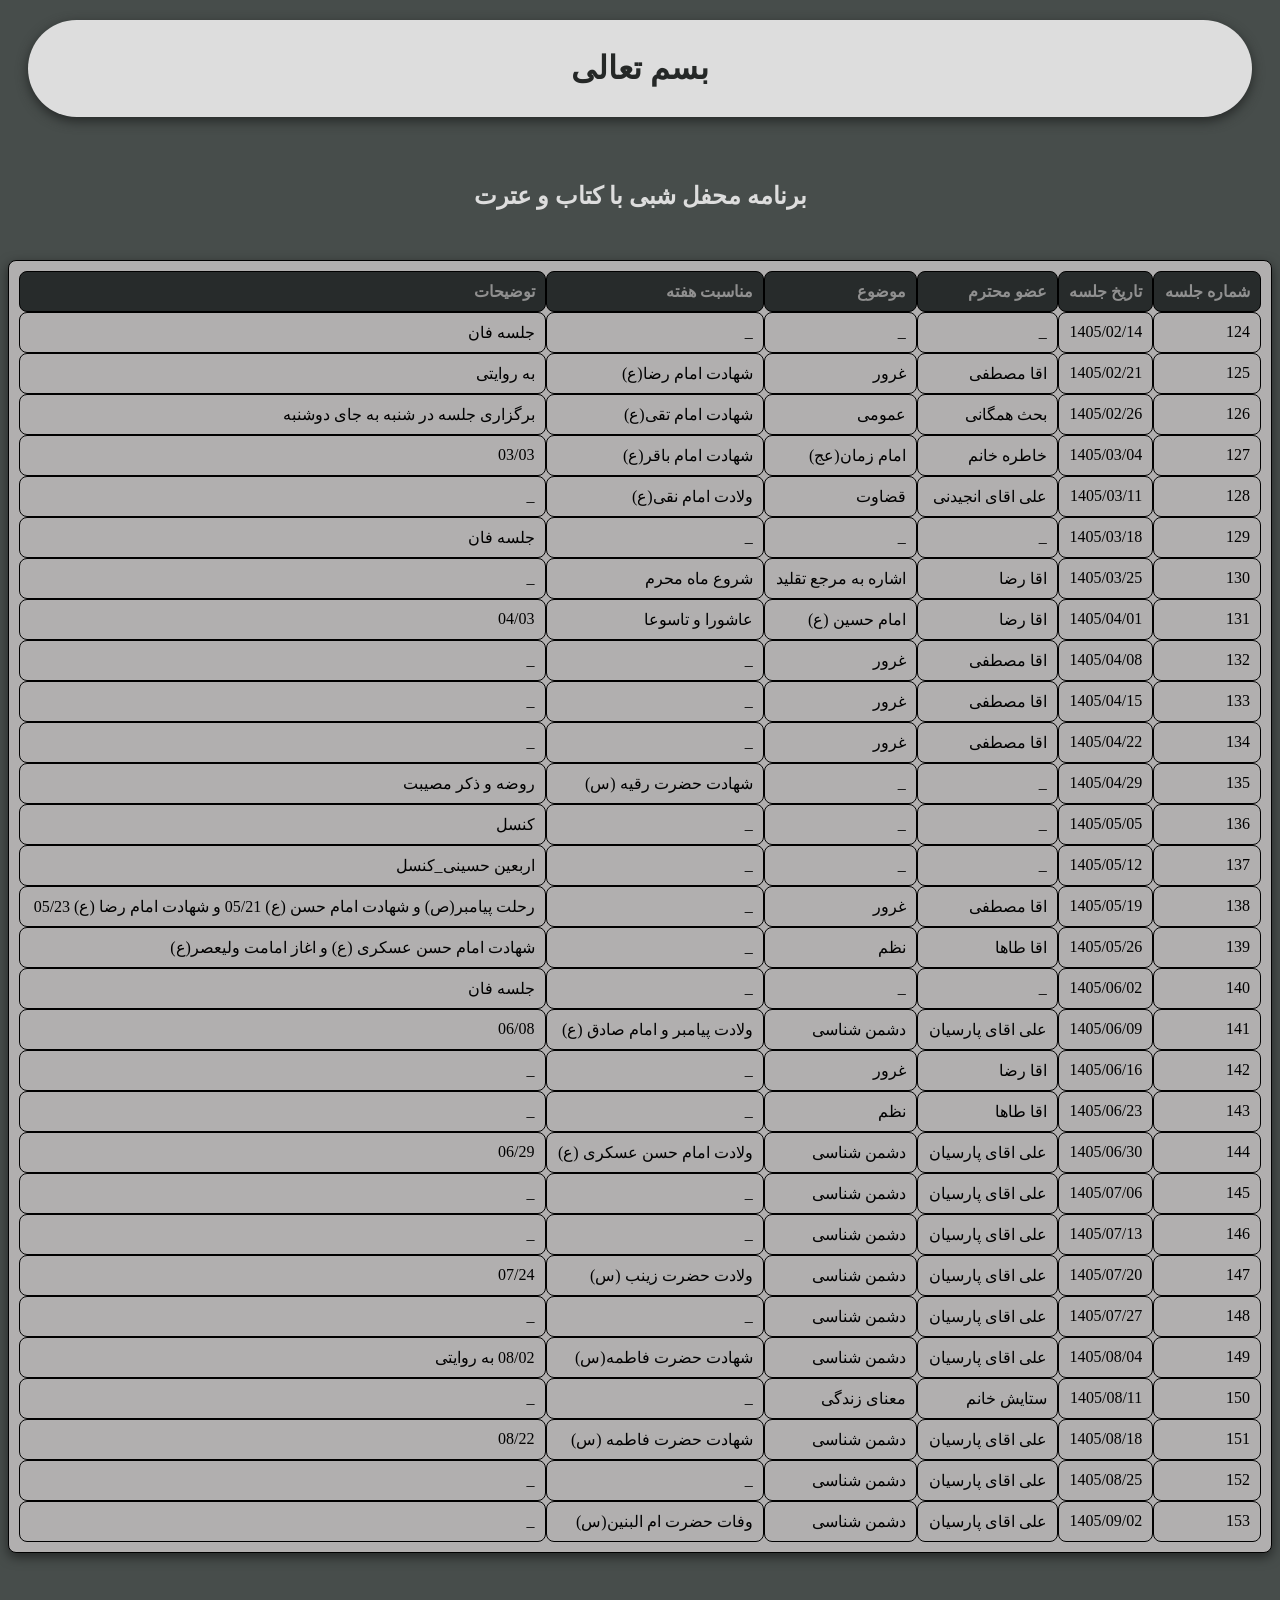
<file: index.html>
<!DOCTYPE html>
<html>
    <head>
        <meta charset="UTF-8">
        <meta name="viewport" content="width=device-width", initial-scale="1.0">
        <title>برنامه محفل</title>
        <link rel="stylesheet" href="form.css">
    </head>
    <body>
        <header>
            <h1> بسم تعالی</h1>
        </header>
        <main>
            <h2 id="barn">برنامه محفل شبی با کتاب و عترت</h2>
            <table id="schedule">
                <thead>
                    <tr>
                        <td id="topics"><b>شماره جلسه</b></td>
                        <td id="topics"><b>تاریخ جلسه</b></td>
                        <td id="topics"><b>عضو محترم</b></td>
                        <td id="topics"><b>موضوع</b></td>
                        <td id="topics"><b>مناسبت هفته</b></td>
                        <td id="topics"><b>توضیحات</b></td>
                    </tr>
                    <tbody>
                        <tr>
                            <td>124</td>
                            <td>1405/02/14</td>
                            <td>_</td>
                            <td>_</td>
                            <td>_</td>
                            <td>جلسه فان</td>
                        </tr>
                        <tr>
                            <td>125</td>
                            <td>1405/02/21</td>
                            <td>اقا مصطفی</td>
                            <td>غرور</td>
                            <td>شهادت امام رضا(ع)</td>
                            <td>به روایتی</td>
                        </tr>
                        <tr>
                            <td>126</td>
                            <td>1405/02/26</td>
                            <td>بحث همگانی</td>
                            <td>عمومی</td>
                            <td>شهادت امام تقی(ع)</td>
                            <td>برگزاری جلسه در شنبه به جای دوشنبه</td>
                        </tr>
                        <tr>
                            <td>127</td>
                            <td>1405/03/04</td>
                            <td>خاطره خانم</td>
                            <td>امام زمان(عج)</td>
                            <td>شهادت امام باقر(ع)</td>
                            <td> 03/03</td>
                        </tr>
                        <tr>
                            <td>128</td>
                            <td>1405/03/11</td>
                            <td>علی اقای انجیدنی</td>
                            <td>قضاوت</td>
                            <td>ولادت امام نقی(ع)</td>
                            <td>_</td>
                        </tr>
                        <tr>
                            <td>129</td>
                            <td>1405/03/18</td>
                            <td>_</td>
                            <td>_</td>
                            <td>_</td>
                            <td>جلسه فان</td>
                        </tr>
                        <tr>
                            <td>130</td>
                            <td>1405/03/25</td>
                            <td>اقا رضا</td>
                            <td>اشاره به مرجع تقلید</td>
                            <td>شروع ماه محرم</td>
                            <td>_</td>
                        </tr>
                        <tr>
                            <td>131</td>
                            <td>1405/04/01</td>
                            <td>اقا رضا</td>
                            <td>امام حسین (ع)</td>
                            <td>عاشورا و تاسوعا</td>
                            <td> 04/03</td>
                        </tr>
                        <tr>
                            <td>132</td>
                            <td>1405/04/08</td>
                            <td>اقا مصطفی</td>
                            <td>غرور</td>
                            <td>_</td>
                            <td>_</td>
                        </tr>
                        <tr>
                            <td>133</td>
                            <td>1405/04/15</td>
                            <td>اقا مصطفی</td>
                            <td>غرور</td>
                            <td>_</td>
                            <td>_</td>
                        </tr>
                        <tr>
                            <td>134</td>
                            <td>1405/04/22</td>
                            <td>اقا مصطفی</td>
                            <td>غرور</td>
                            <td>_</td>
                            <td>_</td>
                        </tr>
                        <tr>
                            <td>135</td>
                            <td>1405/04/29</td>
                            <td>_</td>
                            <td>_</td>
                            <td> شهادت حضرت رقیه (س)</td>
                            <td> روضه و ذکر مصیبت </td>
                        </tr>
                        <tr>
                            <td>136</td>
                            <td>1405/05/05</td>
                            <td>_</td>
                            <td>_</td>
                            <td>_</td>
                            <td>کنسل</td>
                        </tr>
                        <tr>
                            <td>137</td>
                            <td>1405/05/12</td>
                            <td>_</td>
                            <td>_</td>
                            <td>_</td>
                            <td>اربعین حسینی_کنسل</td>
                        </tr>
                         <tr>
                            <td>138</td>
                            <td>1405/05/19</td>
                            <td>اقا مصطفی</td>
                            <td>غرور</td>
                            <td>_</td>
                            <td>    رحلت پیامبر(ص) و شهادت امام حسن (ع)  05/21 و شهادت امام رضا (ع) 05/23</td>
                        </tr>
                        <tr>
                            <td>139</td>
                            <td>1405/05/26</td>
                            <td>اقا طاها</td>
                            <td>نظم</td>
                            <td>_</td>
                            <td>شهادت امام حسن عسکری (ع) و اغاز امامت ولیعصر(ع)</td>
                        </tr>
                        <tr>
                            <td>140</td>
                            <td>1405/06/02</td>
                            <td>_</td>
                            <td>_</td>
                            <td>_</td>
                            <td>جلسه فان</td>
                        </tr>
                        <tr>
                            <td>141</td>
                            <td>1405/06/09</td>
                            <td>علی اقای پارسیان</td>
                            <td>دشمن شناسی</td>
                            <td>ولادت پیامبر و امام صادق (ع)</td>
                            <td>06/08</td>
                        </tr>
                        <tr>
                            <td>142</td>
                            <td>1405/06/16</td>
                            <td>اقا رضا</td>
                            <td>غرور</td>
                            <td>_</td>
                            <td>_</td>
                        </tr>
                         <tr>
                            <td>143</td>
                            <td>1405/06/23</td>
                            <td>اقا طاها</td>
                            <td>نظم</td>
                            <td>_</td>
                            <td>_</td>
                        </tr>
                        <tr>
                            <td>144</td>
                            <td>1405/06/30</td>
                            <td>علی اقای پارسیان</td>
                            <td>دشمن شناسی</td>
                            <td>ولادت امام حسن عسکری (ع)</td>
                            <td>06/29</td>
                        </tr>
                         <tr>
                            <td>145</td>
                            <td>1405/07/06</td>
                            <td>علی اقای پارسیان</td>
                            <td>دشمن شناسی</td>
                            <td>_</td>
                            <td>_</td>
                        </tr>
                        <tr>
                            <td>146</td>
                            <td>1405/07/13</td>
                            <td>علی اقای پارسیان</td>
                            <td>دشمن شناسی</td>
                            <td>_</td>
                            <td>_</td>
                        </tr>
                        <tr>
                            <td>147</td>
                            <td>1405/07/20</td>
                            <td>علی اقای پارسیان</td>
                            <td>دشمن شناسی</td>
                            <td>ولادت حضرت زینب (س)</td>
                            <td>07/24</td>
                        </tr>
                        <tr>
                            <td>148</td>
                            <td>1405/07/27</td>
                            <td>علی اقای پارسیان</td>
                            <td>دشمن شناسی</td>
                            <td>_</td>
                            <td>_</td>
                        </tr>
                        <tr>
                            <td>149</td>
                            <td>1405/08/04</td>
                            <td>علی اقای پارسیان</td>
                            <td>دشمن شناسی</td>
                            <td>شهادت حضرت فاطمه(س)</td>
                            <td>08/02 به روایتی</td>
                        </tr>
                        <tr>
                            <td>150</td>
                            <td>1405/08/11</td>
                            <td>ستایش خانم</td>
                            <td> معنای زندگی</td>
                            <td>_</td>
                            <td>_</td>
                        </tr>
                        <tr>
                            <td>151</td>
                            <td>1405/08/18</td>
                            <td>علی اقای پارسیان</td>
                            <td>دشمن شناسی</td>
                            <td>شهادت حضرت فاطمه (س)</td>
                            <td>08/22</td>
                        </tr>
                        <tr>
                            <td>152</td>
                            <td>1405/08/25</td>
                            <td>علی اقای پارسیان</td>
                            <td>دشمن شناسی</td>
                            <td>_</td>
                            <td>_</td>
                        </tr>
                        <tr>
                            <td>153</td>
                            <td>1405/09/02</td>
                            <td>علی اقای پارسیان</td>
                            <td>دشمن شناسی</td>
                            <td>وفات حضرت ام البنین(س)</td>
                            <td>_</td>
                        </tr>
                    </tbody>
                </thead>
            </table>
        </main>
    </body>
</html>
</file>
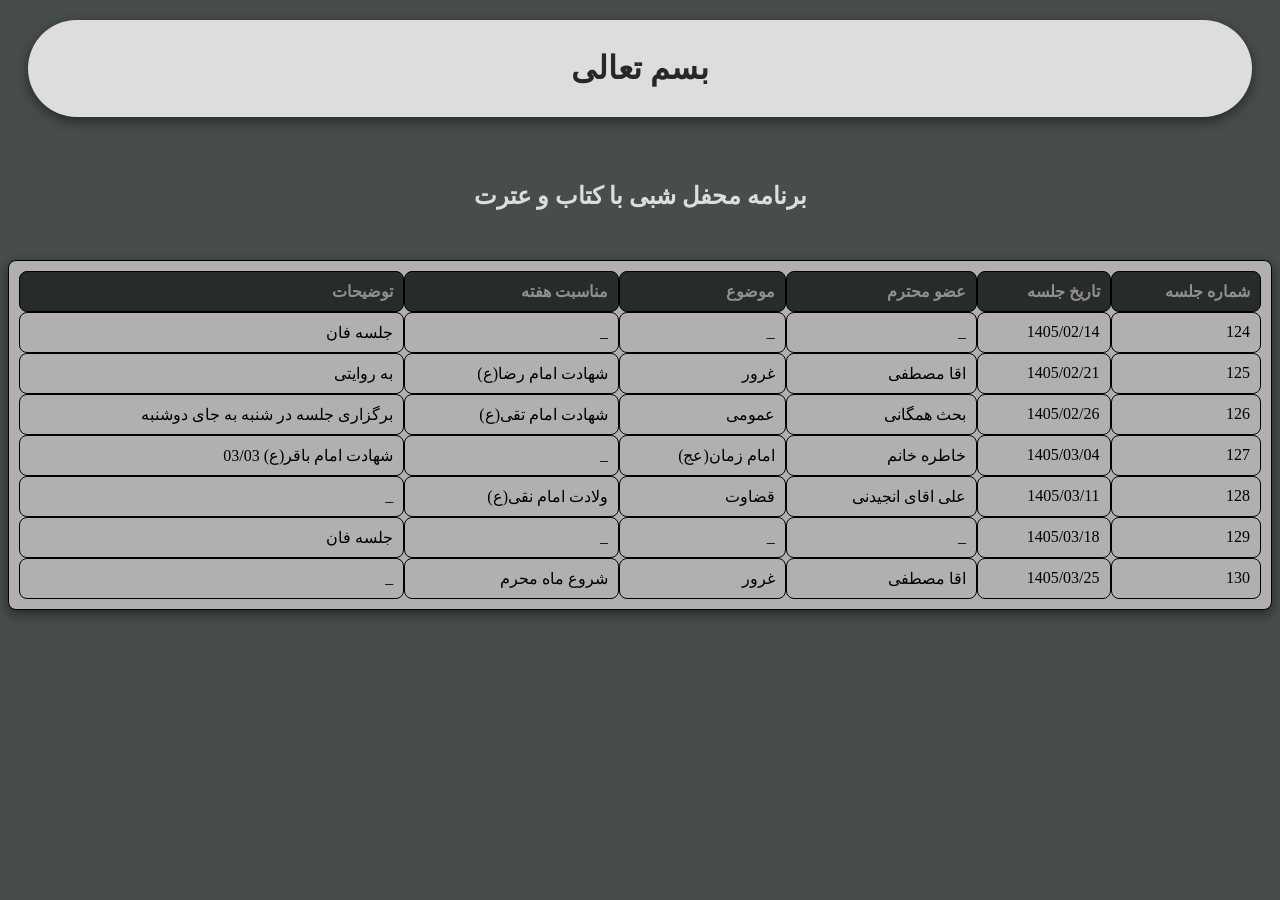
<file: schedule.html>
<!DOCTYPE html>
<html>
    <head>
        <meta charset="UTF-8">
        <meta name="viewport" content="width=device-width", initial-scale="1.0">
        <title>برنامه محفل</title>
        <link rel="stylesheet" href="form.css">
    </head>
    <body>
        <header>
            <h1> بسم تعالی</h1>
        </header>
        <main>
            <h2 id="barn">برنامه محفل شبی با کتاب و عترت</h2>
            <table id="schedule">
                <thead>
                    <tr>
                        <td id="topics"><b>شماره جلسه</b></td>
                        <td id="topics"><b>تاریخ جلسه</b></td>
                        <td id="topics"><b>عضو محترم</b></td>
                        <td id="topics"><b>موضوع</b></td>
                        <td id="topics"><b>مناسبت هفته</b></td>
                        <td id="topics"><b>توضیحات</b></td>
                    </tr>
                    <tbody>
                        <tr>
                            <td>124</td>
                            <td>1405/02/14</td>
                            <td>_</td>
                            <td>_</td>
                            <td>_</td>
                            <td>جلسه فان</td>
                        </tr>
                        <tr>
                            <td>125</td>
                            <td>1405/02/21</td>
                            <td>اقا مصطفی</td>
                            <td>غرور</td>
                            <td>شهادت امام رضا(ع)</td>
                            <td>به روایتی</td>
                        </tr>
                        <tr>
                            <td>126</td>
                            <td>1405/02/26</td>
                            <td>بحث همگانی</td>
                            <td>عمومی</td>
                            <td>شهادت امام تقی(ع)</td>
                            <td>برگزاری جلسه در شنبه به جای دوشنبه</td>
                        </tr>
                        <tr>
                            <td>127</td>
                            <td>1405/03/04</td>
                            <td>خاطره خانم</td>
                            <td>امام زمان(عج)</td>
                            <td>_</td>
                            <td>شهادت امام باقر(ع) 03/03</td>
                        </tr>
                        <tr>
                            <td>128</td>
                            <td>1405/03/11</td>
                            <td>علی اقای انجیدنی</td>
                            <td>قضاوت</td>
                            <td>ولادت امام نقی(ع)</td>
                            <td>_</td>
                        </tr>
                        <tr>
                            <td>129</td>
                            <td>1405/03/18</td>
                            <td>_</td>
                            <td>_</td>
                            <td>_</td>
                            <td>جلسه فان</td>
                        </tr>
                        <tr>
                            <td>130</td>
                            <td>1405/03/25</td>
                            <td>اقا مصطفی</td>
                            <td>غرور</td>
                            <td>شروع ماه محرم</td>
                            <td>_</td>
                        </tr>
                    </tbody>
                </thead>
            </table>
        </main>
    </body>
</html>
</file>
<file: form.css>
body{
    font-family: fantasy;
    background-color: hsl(160, 4%, 29%);
    direction: rtl;
}

header{
   background-color: #ddd;
   border: 50x solid hsl(160, 4%, 14%);
   margin: 20px;
   padding: 8px;
   border-radius: 50px;
   text-align: center;
   box-shadow: 0 4px 12px hsl(160, 4%, 15%);
   color: hsl(160, 4%, 15%);
}

#barn {
color: #ddd;
text-align: center;
padding-top:45px ;
}

table {
    width:100%;
    border-spacing: 0;
    margin: 50px 0;
    box-shadow: 0 4px 12px rgba(0, 0, 0, 0.5);
    border: 6px solid hsl(160, 3%, 19%);
    border-radius: 5px;
}

table,th,td {
    border: 1px solid black;
    border-radius: 8px;
    padding: 10px;
    background-color: hsl(0, 1%, 69%);
}

#topics {
    background-color: hsl(180, 5%, 16%);
    color: #909090;
}
</file>
